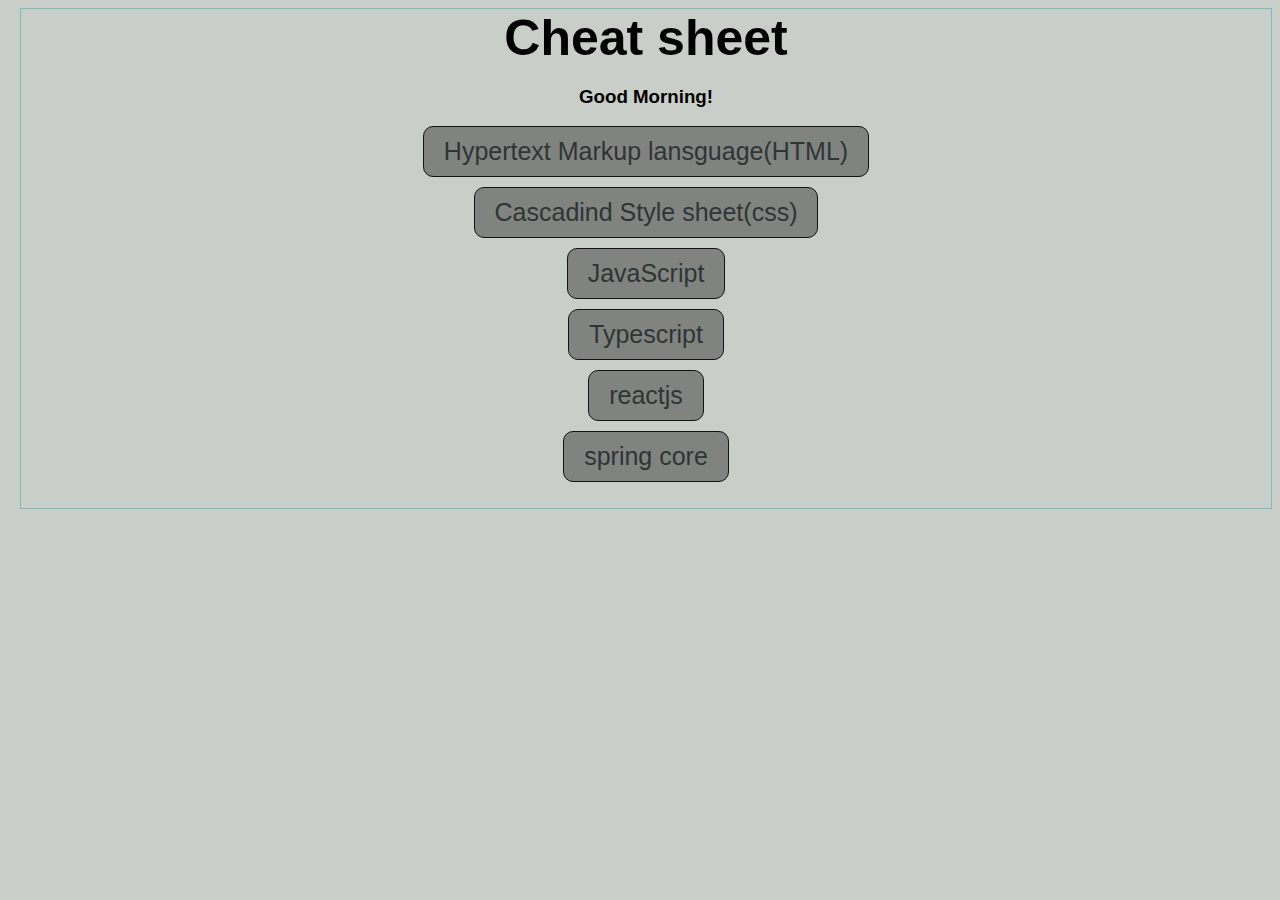
<file: index.html>
<!DOCTYPE html>
<html lang="en">
<head>
  <meta charset="UTF-8">
  <meta http-equiv="X-UA-Compatible" content="IE=edge">
  <meta name="viewport" content="width=device-width, initial-scale=1.0">
  <title>Document</title>
  <link href="external.css" rel="stylesheet">

</head>
<body>
  <h1>Cheat sheet</h1>
  
   <script  src="app.js" ></script> 
  <dl>
    <dt>
      <a href="html.html"><button>Hypertext Markup lansguage(HTML)</button></a>
      </dt>
      <dt>
      <a href="css.css"><button>Cascadind Style sheet(css)</button></a>

    </dt>
    <dt>
      <a href="js.html"><button>JavaScript</button></a>
    </dt>
    <dt><a href="typescript"><button>Typescript</button></a></dt>
    <dt><a href="react.html"><button>reactjs</button></a></dt>
    <dt><a href="spring.html"><button>spring core</button></a></dt>
  </dl>
</body>
</html>
</file>
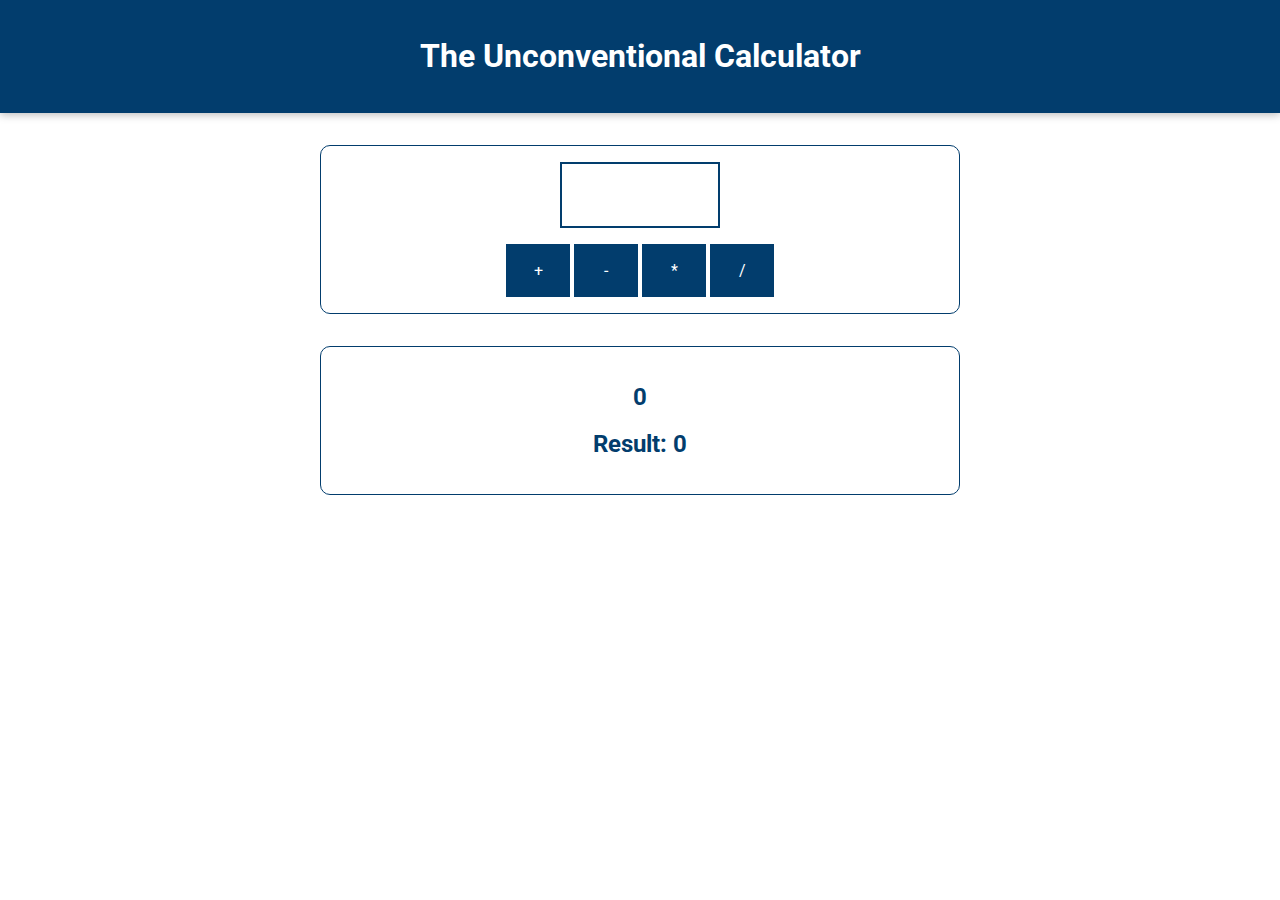
<file: basics-01-starting-project/index.html>
<!DOCTYPE html>
<html lang="en">
  <head>
    <meta charset="UTF-8" />
    <meta name="viewport" content="width=device-width, initial-scale=1.0" />
    <meta http-equiv="X-UA-Compatible" content="ie=edge" />
    <title>Basics</title>
    <link
      href="https://fonts.googleapis.com/css?family=Roboto:400,700&display=swap"
      rel="stylesheet"
    />
    <link rel="stylesheet" href="assets/styles/app.css" />
  </head>
  <body>
    <header>
      <h1>The Unconventional Calculator</h1>
    </header>

    <section id="calculator">
      <input type="number" id="input-number" />
      <div id="calc-actions">
        <button type="button" id="btn-add">+</button>
        <button type="button" id="btn-subtract">-</button>
        <button type="button" id="btn-multiply">*</button>
        <button type="button" id="btn-divide">/</button>
      </div>
    </section>
    <section id="results">
      <h2 id="current-calculation">0</h2>
      <h2>Result: <span id="current-result">0</span></h2>
    </section>
    <script src="assets\scripts\script.js"> </script>
  </body>
</html>
</file>
<file: external.css>
body{
  font-family: Helvetica, Arial, Helvetica, sans-serif;
  background-color: rgb(201, 206, 200);
  text-align: center;
  color:black;
    margin-left: 20px ;
    margin-right: 10px auto;

    border: 1px solid rgb(118,190,192) ;
}
h1{
  font-size: 50px;
  margin: 0;
  
}
button{
  color: rgb(46, 53, 53);
  border: 1px solid rgb(17, 20, 20) ;
  padding: 10px 20px;
  font-size: 25px;
  border-radius: 10px;
  background-color: rgba(58, 56, 58, 0.5);
  margin-bottom: 10px;
  /* opacity: 0.9; */
}
p{
  font-style: italic;
}
h2{
  color: rgb(192, 145, 221);
  border-top: solid 1px #333;
}
</file>
<file: basics-01-starting-project/assets/styles/app.css>
* {
  box-sizing: border-box;
}

html {
  font-family: 'Roboto', open-sans;
}

body {
  margin: 0;
}

header {
  background: #023d6d;
  color: white;
  padding: 1rem;
  text-align: center;
  box-shadow: 0 2px 8px rgba(0, 0, 0, 0.26);
  width: 100%;
}

#results,
#calculator {
  margin: 2rem auto;
  width: 40rem;
  max-width: 90%;
  border: 1px solid #023d6d;
  border-radius: 10px;
  padding: 1rem;
  color: #023d6d;
}

#results {
  text-align: center;
}

#calculator input {
  font: inherit;
  font-size: 3rem;
  border: 2px solid #023d6d;
  width: 10rem;
  padding: 0.15rem;
  margin: auto;
  display: block;
  color: #023d6d;
  text-align: center;
}

#calculator input:focus {
  outline: none;
}

#calculator button {
  font: inherit;
  background: #023d6d;
  color: white;
  border: 1px solid #023d6d;
  padding: 1rem;
  cursor: pointer;
}

#calculator button:focus {
  outline: none;
}

#calculator button:hover,
#calculator button:active {
  background: #084f88;
  border-color: #084f88;
}

#calc-actions button {
  width: 4rem;
}

#calc-actions {
  margin-top: 1rem;
  text-align: center;
}
</file>
